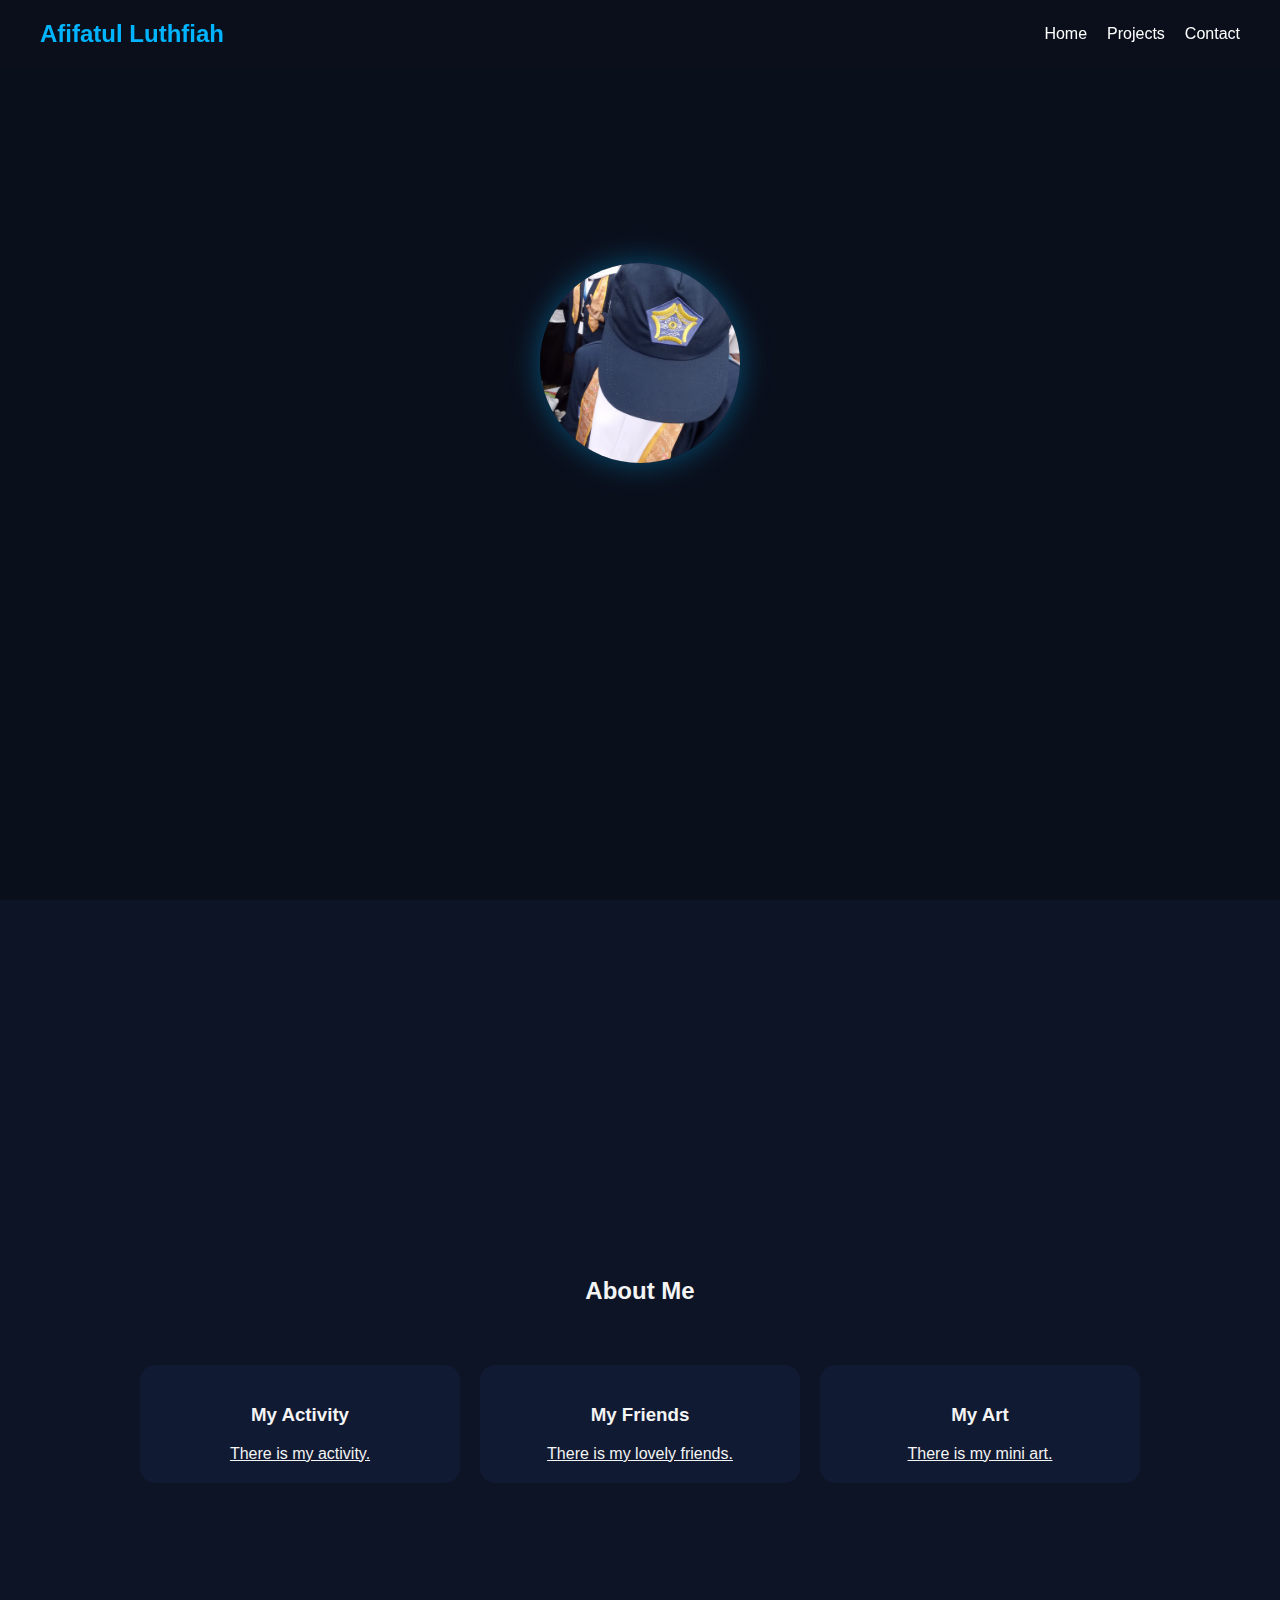
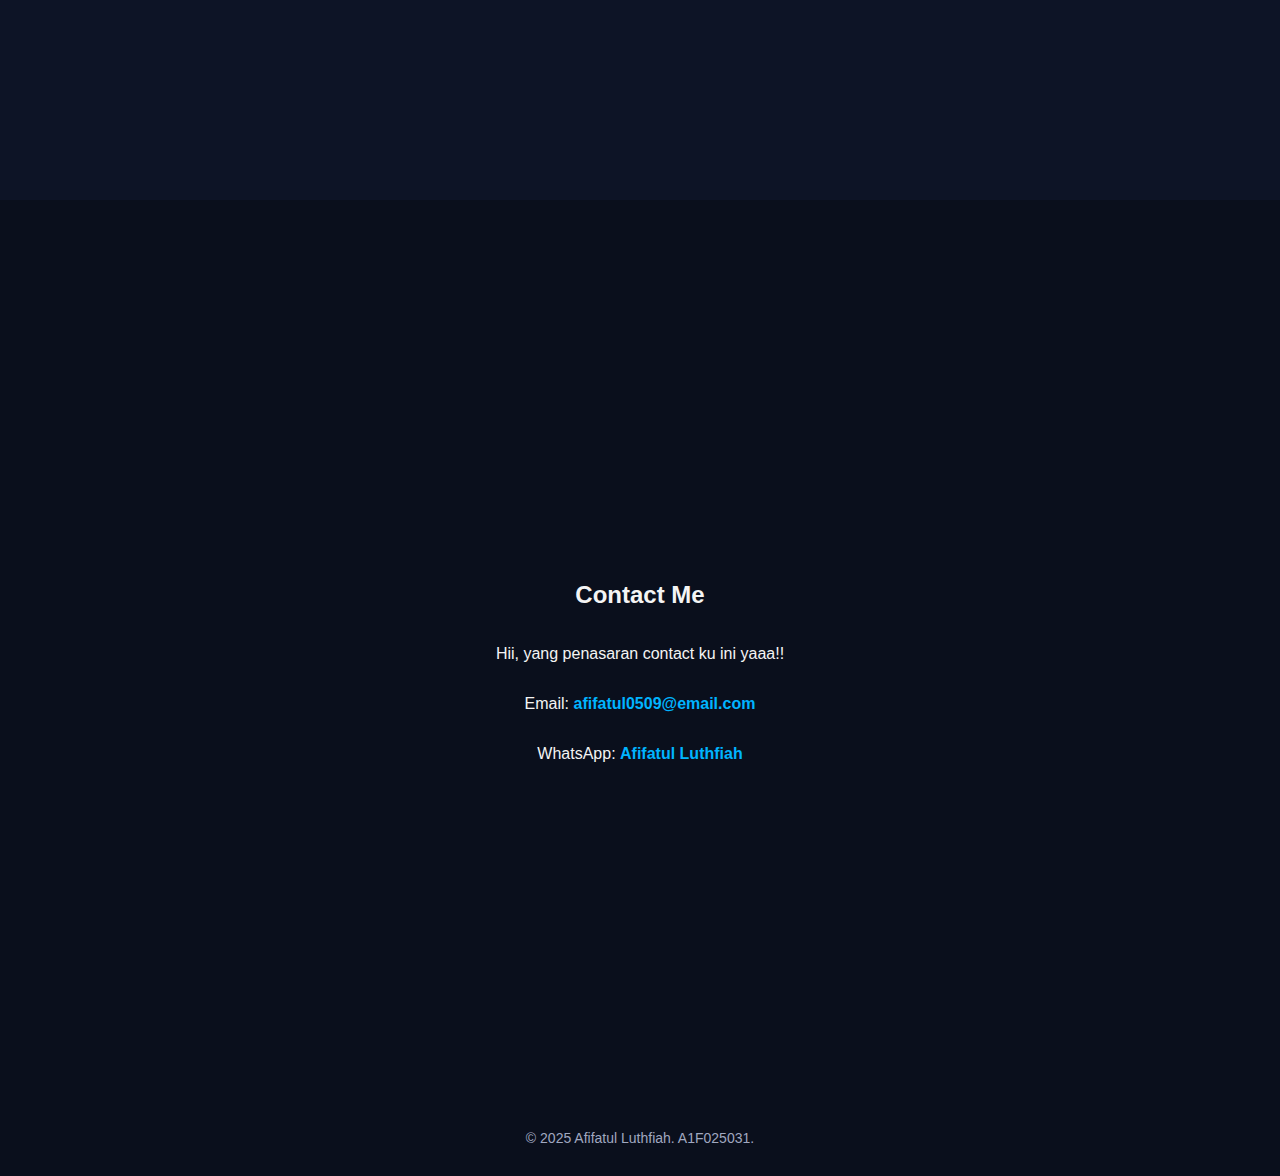
<file: index.html>
<!doctype html>
<html lang="en">
<head>
  <meta charset="UTF-8" />
  <meta name="viewport" content="width=device-width, initial-scale=1.0" />
  <title>Afifatul Luthfiah Portfolio</title>

  <!-- Link ke file CSS -->
  <link rel="stylesheet" href="style.css">
</head>
<body>
<header>
  <h1>Afifatul Luthfiah</h1>
  <div class="nav-toggle" id="navToggle">☰</div>
  <nav id="navMenu">
    <a href="#home">Home</a>
    <a href="#projects">Projects</a>
    <a href="#contact">Contact</a>
  </nav>
</header>

  <section id="home" class="hero">
    <img src="image/aku2.jpg" alt="Profile Picture" />
    <h2>Hello, I'm <span style="color: var(--primary)">Afifatul Luthfiah</span></h2>
    <p>Mahasiswa | Part-time Mentor | Ilustrator</p>
  </section>

  <section id="projects" class="projects">
    <h2>About Me</h2>
    <div class="project-grid">
      <div class="card">
        <h3>My Activity</h3>
        <a href="projects.html#activity" style="color: var(--text);">There is my activity.</a>
      </div>

      <div class="card">
        <h3>My Friends</h3>
      <a href="projects.html#friends" style="color: var(--text);">There is my lovely friends.</a>
      </div>

      <div class="card">
        <h3>My Art</h3>
       <a href="https://www.instagram.com/ehe_uyaa?utm_source=ig_web_button_share_sheet&igsh=ZDNlZDc0MzIxNw==" style="color: var(--text);">There is my mini art.</a>

      </div>
    </div>
  </section>

  <section id="contact" class="contact">
    <h2>Contact Me</h2>
    <p>Hii, yang penasaran contact ku ini yaaa!!</p>
    <p>Email: <a href="mailto:afifatul0509@email.com">afifatul0509@email.com</a></p>
    <p>WhatsApp: <a href="https://wa.me/6288287828940">Afifatul Luthfiah</a></p>
  </section>

  <footer>
    &copy; 2025 Afifatul Luthfiah. A1F025031.
  </footer>

  <script>
    // Smooth scrolling
    document.querySelectorAll('nav a').forEach(anchor => {
      anchor.addEventListener('click', function(e) {
        e.preventDefault();
        const target = document.querySelector(this.getAttribute('href'));
        target.scrollIntoView({ behavior: 'smooth' });
      });
    });
    
  const navToggle = document.getElementById("navToggle");
  const navMenu = document.getElementById("navMenu");
  navToggle.addEventListener("click", () => {
    navMenu.classList.toggle("show");
  });
  </script>
</body>
</html>
</file>
<file: style.css>
:root {
  --primary: #00b4ff;
  --bg: #0a0f1c;
  --text: #f4f4f4;
  --muted: #a0a8c0;
}

* {
  box-sizing: border-box;
}

body {
  margin: 0;
  font-family: 'Poppins', sans-serif;
  background: var(--bg);
  color: var(--text);
  overflow-x: hidden;
}

header {
  position: fixed;
  top: 0;
  width: 100%;
  background: rgba(10, 15, 28, 0.9);
  backdrop-filter: blur(10px);
  display: flex;
  justify-content: space-between;
  align-items: center;
  padding: 20px 40px;
  z-index: 100;
}

header h1 {
  margin: 0;
  font-size: 24px;
  color: var(--primary);
}
/* RESET */
/* NAVBAR */
nav{
  display:flex;
  gap:20px;
  transition:0.4s;
}
nav a{
  color:white;
  text-decoration:none;
  font-size:16px;
  font-weight:500;
  transition:0.3s;
}
nav a:hover{color:#00b4ff;}

/* TOGGLE */
.nav-toggle{
  display:none;
  font-size:30px;
  background:#111a33;
  padding:6px 12px;
  border-radius:10px;
  cursor:pointer;
  color:white;
}

/* MOBILE NAV */
@media(max-width:768px){
  nav{
    position:absolute;
    top:72px;
    right:20px;
    background:rgba(10,15,28,0.95);
    backdrop-filter:blur(10px);
    flex-direction:column;
    width:200px;
    padding:20px;
    border-radius:14px;
    display:none;
  }
  nav.show{display:flex;}

  nav a{padding:10px 0;font-size:18px;}

  .nav-toggle{display:block;}
}


section {
  min-height: 100vh;
  display: flex;
  align-items: center;
  justify-content: center;
  flex-direction: column;
  text-align: center;
  padding: 100px 20px 60px;
}

/* Hero Section */
.hero {
  position: relative;
  overflow: hidden;
}

.hero img {
  width: 200px;
  height: 200px;
  object-fit: cover;
  border-radius: 50%;
  box-shadow: 0 0 30px rgba(0, 180, 255, 0.4);
  animation: float 4s ease-in-out infinite;
  margin-bottom: 30px;
}

.hero h2 {
  font-size: 48px;
  animation: fadeInUp 2s ease forwards;
  opacity: 0;
}

.hero p {
  color: var(--muted);
  font-size: 18px;
  margin-top: 10px;
  animation: fadeInUp 3s ease forwards;
  opacity: 0;
}

@keyframes float {
  0%, 100% { transform: translateY(0px); }
  50% { transform: translateY(-20px); }
}

@keyframes fadeInUp {
  0% { transform: translateY(30px); opacity: 0; }
  100% { transform: translateY(0); opacity: 1; }
}

/* Projects Section */
.projects {
  background: #0d1426;
}

.project-grid {
  display: grid;
  grid-template-columns: repeat(auto-fit, minmax(250px, 1fr));
  gap: 20px;
  width: 100%;
  max-width: 1000px;
  margin-top: 40px;
}

.card {
  background: #111a33;
  border-radius: 15px;
  padding: 20px;
  transition: transform 0.3s, box-shadow 0.3s;
  cursor: pointer;
  animation: fadeInUp 2s ease forwards;
}

.card:hover {
  transform: translateY(-10px);
  box-shadow: 0 10px 30px rgba(0, 180, 255, 0.3);
}

/* Contact */
.contact a {
  color: var(--primary);
  text-decoration: none;
  font-weight: bold;
}

footer {
  text-align: center;
  padding: 30px;
  color: var(--muted);
  font-size: 14px;
}
</file>
